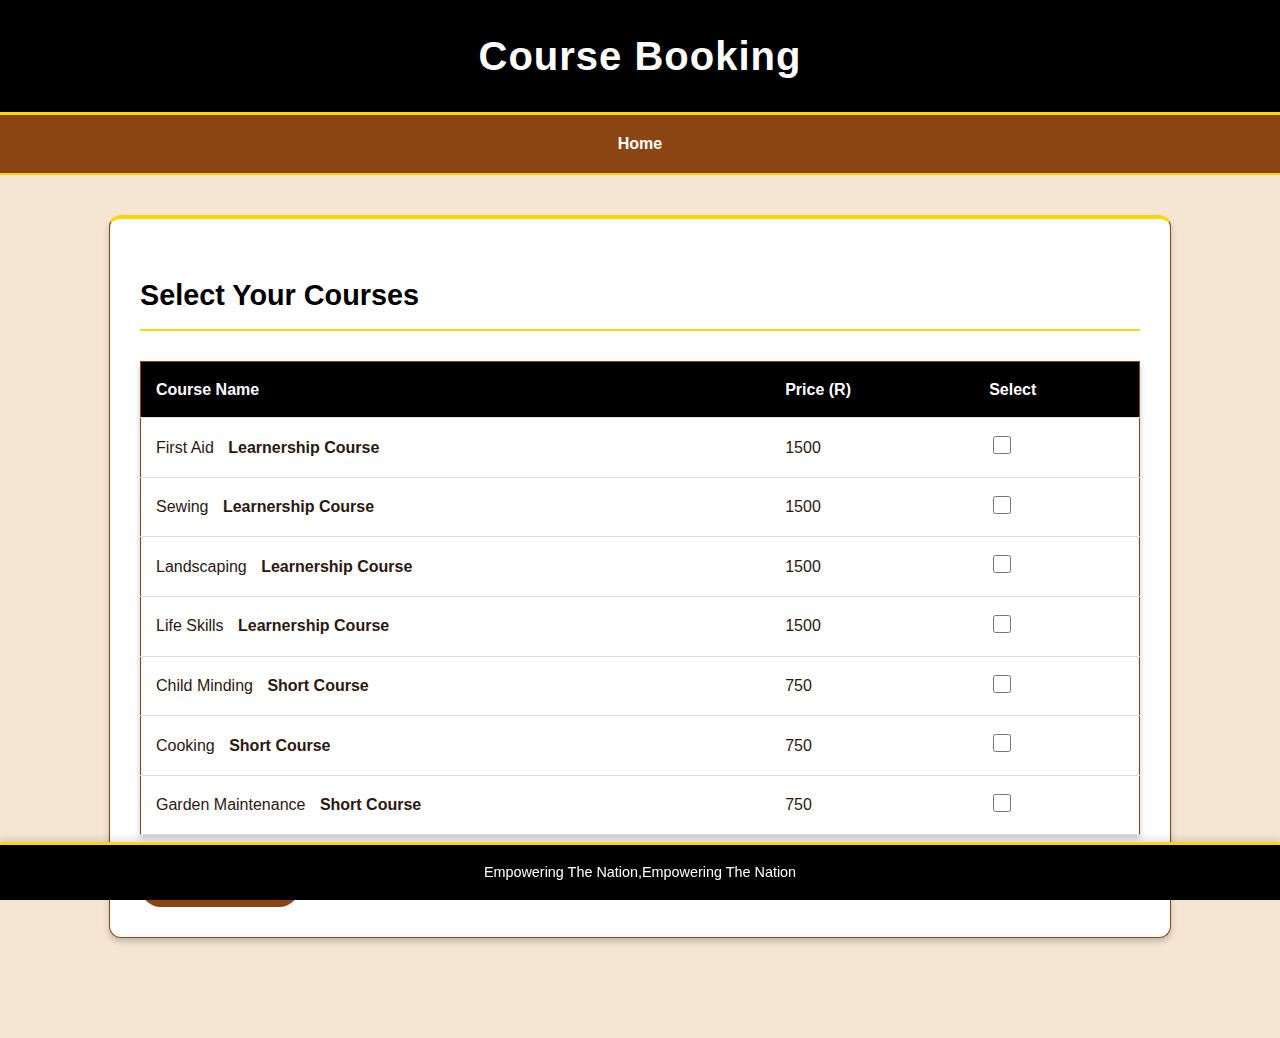
<file: Booking.html>
<!DOCTYPE html>
<html lang="en">
  <head>
    <meta charset="UTF-8" />
    <meta name="viewport" content="width=device-width, initial-scale=1.0" />
    <title>Empowering the Nation - Booking</title>
    <style>
      :root {
        --primary-color: #000000; /* Black */
        --secondary-color: #8b4513; /* Saddle Brown */
        --accent-color: #ffd700; /* Gold */
        --background-color: #f5e6d3; /* Light Beige */
        --text-color: #2b1810; /* Dark Brown */
        --gold-highlight: #daa520; /* Golden Rod */
        --brown-light: #d2691e; /* Chocolate */
        --shadow: 0 4px 6px rgba(0, 0, 0, 0.2);
        --transition: all 0.3s ease;
      }

      body {
        background-color: var(--background-color);
        color: var(--text-color);
      }

      header {
        background-color: var(--primary-color);
        border-bottom: 3px solid var(--accent-color);
      }

      nav {
        background-color: var(--secondary-color);
        border-bottom: 2px solid var(--accent-color);
      }

      nav a:hover {
        background-color: var(--accent-color);
        color: var(--primary-color);
      }

      .container {
        background-color: white;
        border: 1px solid var(--secondary-color);
      }

      th {
        background-color: var(--primary-color);
        color: var(--accent-color);
      }

      tr:hover {
        background-color: rgba(218, 165, 32, 0.1);
      }

      button {
        background-color: var(--secondary-color);
        color: var(--accent-color);
        border: 2px solid var(--accent-color);
      }

      button:hover {
        background-color: var(--primary-color);
        color: var(--accent-color);
        border-color: var(--accent-color);
      }

      footer {
        background-color: var(--primary-color);
        color: var(--accent-color);
        border-top: 3px solid var(--accent-color);
      }

      /* Additional elegant touches */
      h2 {
        color: var(--secondary-color);
        border-bottom: 2px solid var(--accent-color);
        padding-bottom: 10px;
      }

      table {
        border: 1px solid var(--secondary-color);
      }

      td {
        border-bottom: 1px solid var(--secondary-color);
      }

      /* Checkbox custom styling */
      input[type="checkbox"] {
        accent-color: var(--accent-color);
      }

      /* Add gold accents */
      .container {
        border-top: 4px solid var(--accent-color);
      }

      /* Add subtle gold glow on hover for interactive elements */
      button:hover {
        box-shadow: 0 0 15px var(--accent-color);
      }

      nav a:hover {
        box-shadow: 0 0 10px var(--accent-color);
      }

      /* Base styles */
      body {
        font-family: "Segoe UI", Tahoma, Geneva, Verdana, sans-serif;
        background-color: var(--background-color);
        margin: 0;
        padding: 0;
        color: var(--text-color);
        line-height: 1.6;
        padding-bottom: 60px; /* Add padding to prevent content from being hidden by footer */
      }

      /* Header styles */
      header {
        background-color: var(--primary-color);
        color: white;
        padding: 1.5rem 0;
        text-align: center;
        box-shadow: var(--shadow);
      }

      header h1 {
        margin: 0;
        font-size: 2.5rem;
        letter-spacing: 1px;
      }

      /* Navigation styles */
      nav {
        background-color: var(--secondary-color);
        padding: 1rem 0;
      }

      nav ul {
        list-style: none;
        padding: 0;
        margin: 0;
        text-align: center;
      }

      nav a {
        color: white;
        text-decoration: none;
        font-weight: bold;
        padding: 0.5rem 1rem;
        border-radius: 4px;
        transition: var(--transition);
      }

      nav a:hover {
        background-color: rgba(255, 255, 255, 0.2);
      }

      /* Container styles */
      .container {
        max-width: 1000px;
        margin: 40px auto;
        padding: 30px;
        background-color: white;
        border-radius: 12px;
        box-shadow: var(--shadow);
      }

      /* Heading styles */
      h2 {
        color: var(--primary-color);
        margin-bottom: 1.5rem;
        font-size: 1.8rem;
      }

      /* Table styles */
      table {
        width: 100%;
        border-collapse: collapse;
        margin-top: 30px;
        background-color: white;
        box-shadow: var(--shadow);
      }

      th,
      td {
        padding: 15px;
        text-align: left;
        border-bottom: 1px solid #ddd;
      }

      th {
        background-color: var(--primary-color);
        color: white;
        font-weight: 600;
      }

      tr:hover {
        background-color: #f5f6fa;
        transition: var(--transition);
      }

      /* Checkbox styles */
      input[type="checkbox"] {
        width: 18px;
        height: 18px;
        cursor: pointer;
      }

      /* Button styles */
      button {
        background-color: var(--secondary-color);
        color: white;
        padding: 12px 30px;
        border: none;
        border-radius: 25px;
        cursor: pointer;
        font-size: 16px;
        margin-top: 30px;
        transition: var(--transition);
        font-weight: bold;
        text-transform: uppercase;
        letter-spacing: 1px;
      }

      button:hover {
        background-color: var(--accent-color);
        transform: translateY(-2px);
        box-shadow: var(--shadow);
      }

      /* Footer styles */
      footer {
        background-color: var(--primary-color);
        color: white;
        text-align: center;
        padding: 1rem 0;
        position: fixed;
        bottom: 0;
        width: 100%;
        box-shadow: 0 -4px 6px rgba(0, 0, 0, 0.1);
      }

      footer p {
        margin: 0;
        font-size: 0.9rem;
      }

      /* Responsive design */
      @media (max-width: 768px) {
        .container {
          margin: 20px;
          padding: 15px;
        }

        header h1 {
          font-size: 2rem;
        }

        table {
          font-size: 14px;
        }

        th,
        td {
          padding: 10px;
        }

        button {
          width: 100%;
        }
      }
      /* Style the h4 to be on the same line as the course name */
      h4 {
        display: inline;
        margin-left: 10px; /* Add some space between course name and type */
      }
    </style>
  </head>

  <body>
    <header>
      <h1>Course Booking</h1>
    </header>

    <nav>
      <ul>
        <li><a href="index.html">Home</a></li>
      </ul>
    </nav>

    <div class="container">
      <h2>Select Your Courses</h2>
      <table>
        <thead>
          <tr>
            <th>Course Name</th>
            <th>Price (R)</th>
            <th>Select</th>
          </tr>
        </thead>
        <tbody>
          <tr>
            <td>
              First Aid
              <h4>Learnership Course</h4>
            </td>
            <td>1500</td>
            <td><input type="checkbox" name="course" value="First Aid" /></td>
          </tr>
          <tr>
            <td>
              Sewing
              <h4>Learnership Course</h4>
            </td>
            <td>1500</td>
            <td><input type="checkbox" name="course" value="Sewing" /></td>
          </tr>
          <tr>
            <td>
              Landscaping
              <h4>Learnership Course</h4>
            </td>
            <td>1500</td>
            <td><input type="checkbox" name="course" value="Landscaping" /></td>
          </tr>
          <tr>
            <td>
              Life Skills
              <h4>Learnership Course</h4>
            </td>
            <td>1500</td>
            <td><input type="checkbox" name="course" value="Life Skills" /></td>
          </tr>
          <tr>
            <td>
              Child Minding
              <h4>Short Course</h4>
            </td>
            <td>750</td>
            <td>
              <input type="checkbox" name="course" value="Child Minding" />
            </td>
          </tr>
          <tr>
            <td>
              Cooking
              <h4>Short Course</h4>
            </td>
            <td>750</td>
            <td><input type="checkbox" name="course" value="Cooking" /></td>
          </tr>
          <tr>
            <td>
              Garden Maintenance
              <h4>Short Course</h4>
            </td>
            <td>750</td>
            <td>
              <input type="checkbox" name="course" value="Garden Maintenance" />
            </td>
          </tr>
        </tbody>
      </table>
      <button type="submit">Book Now</button>
    </div>

    <footer>
      <p>Empowering The Nation,Empowering The Nation</p>
    </footer>
  </body>
</html>
</file>
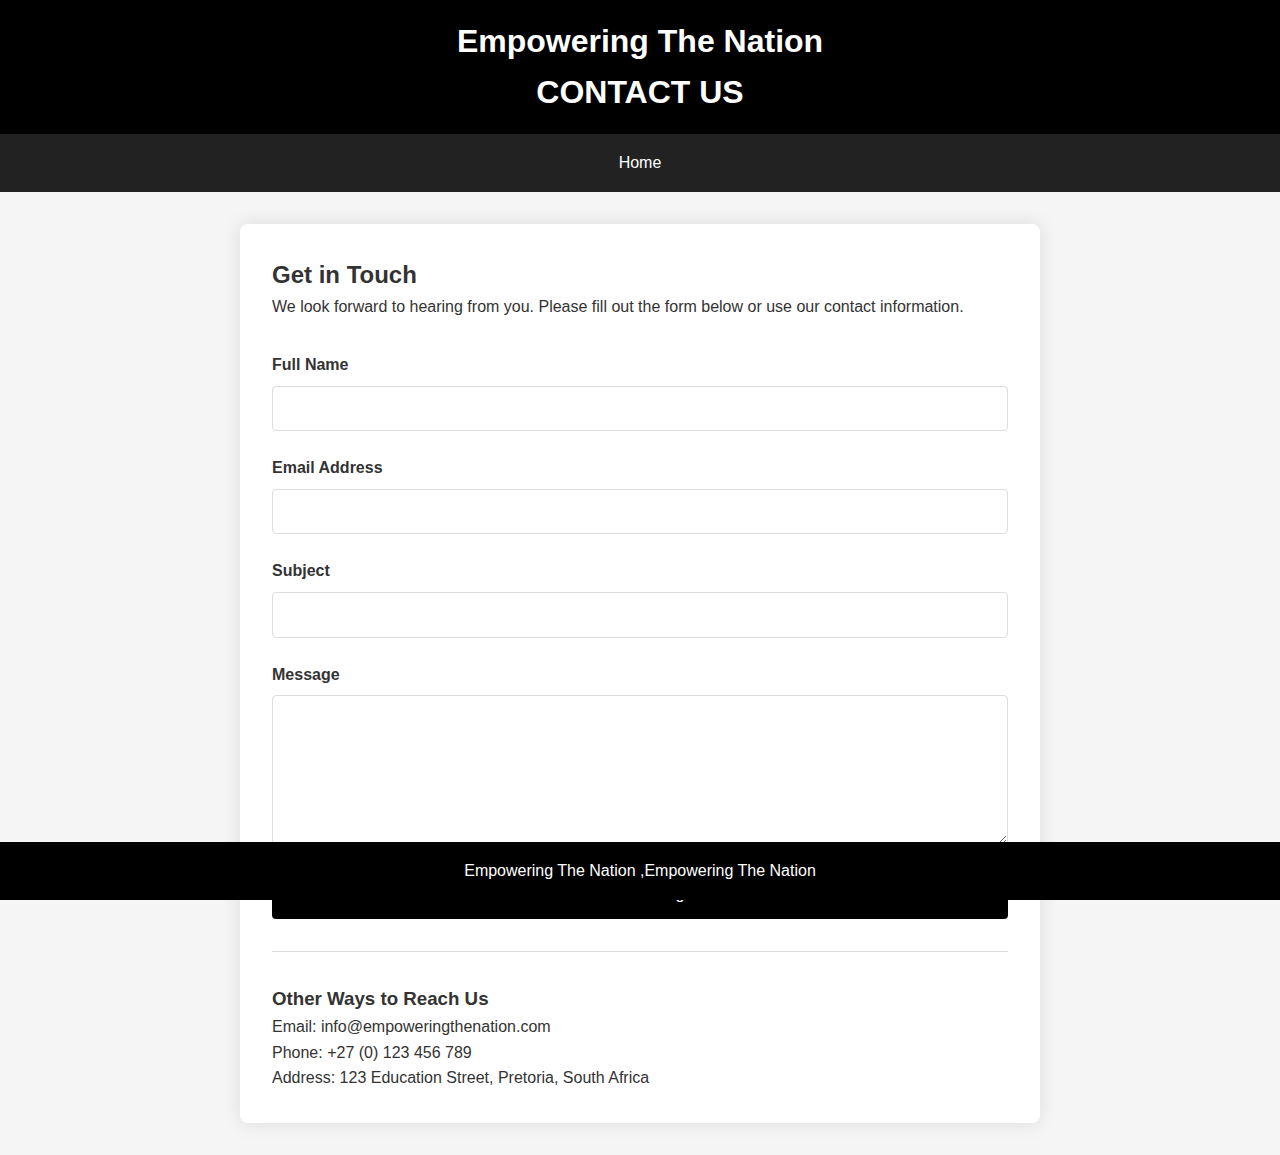
<file: ContactUS.html>
<!DOCTYPE html>
<html lang="en">
<head>
  <meta charset="UTF-8" />
  <meta name="viewport" content="width=device-width, initial-scale=1.0" />
  <title>Contact Us - Empowering the Nation</title>
  <style>
    * {
      margin: 0;
      padding: 0;
      box-sizing: border-box;
      font-family: Arial, sans-serif;
    }

    body {
      background-color: #f5f5f5;
      color: #333;
      line-height: 1.6;
    }

    header {
      background-color: #000;
      color: #fff;
      padding: 1rem 0;
      text-align: center;
    }

    nav {
      background-color: #222;
      padding: 1rem;
    }

    nav ul {
      list-style: none;
      display: flex;
      justify-content: center;
    }

    nav a {
      color: #fff;
      text-decoration: none;
      padding: 0.5rem 1rem;
      transition: color 0.3s ease;
    }

    nav a:hover {
      color: #ccc;
    }

    .contact-container {
      max-width: 800px;
      margin: 2rem auto;
      padding: 2rem;
      background-color: #fff;
      border-radius: 8px;
      box-shadow: 0 0 20px rgba(0, 0, 0, 0.1);
    }

    .contact-info {
      margin-bottom: 2rem;
    }

    .contact-form {
      display: grid;
      gap: 1.5rem;
    }

    .form-group {
      display: flex;
      flex-direction: column;
    }

    label {
      margin-bottom: 0.5rem;
      font-weight: bold;
    }

    input,
    textarea {
      padding: 0.8rem;
      border: 1px solid #ddd;
      border-radius: 4px;
      font-size: 1rem;
    }

    textarea {
      min-height: 150px;
      resize: vertical;
    }

    button {
      background-color: #000;
      color: #fff;
      padding: 1rem 2rem;
      border: none;
      border-radius: 4px;
      cursor: pointer;
      font-size: 1rem;
      transition: background-color 0.3s ease;
    }

    button:hover {
      background-color: #333;
    }

    .contact-details {
      margin-top: 2rem;
      padding-top: 2rem;
      border-top: 1px solid #ddd;
    }

    footer {
      background-color: #000;
      color: #fff;
      text-align: center;
      padding: 1rem;
      position: fixed;
      bottom: 0;
      width: 100%;
    }

    @media (max-width: 768px) {
      .contact-container {
        margin: 1rem;
        padding: 1rem;
      }
    }
  </style>
</head>
<body>
  <header>
    <h1>Empowering The Nation <br> CONTACT US </h1>
  </header>

  <nav>
    <ul>
      <li><a href="index.html">Home</a></li>
    </ul>
  </nav>

  <main class="contact-container">
    <section class="contact-info">
      <h2>Get in Touch</h2>
      <p>
        We look forward to hearing from you. Please fill out the form below or
        use our contact information.
      </p>
    </section>

    <form class="contact-form">
      <div class="form-group">
        <label for="name">Full Name</label>
        <input type="text" id="name" name="name" required />
      </div>

      <div class="form-group">
        <label for="email">Email Address</label>
        <input type="email" id="email" name="email" required />
      </div>

      <div class="form-group">
        <label for="subject">Subject</label>
        <input type="text" id="subject" name="subject" required />
      </div>

      <div class="form-group">
        <label for="message">Message</label>
        <textarea id="message" name="message" required></textarea>
      </div>

      <button type="submit">Send Message</button>
    </form>

    <div class="contact-details">
      <h3>Other Ways to Reach Us</h3>
      <p>Email: info@empoweringthenation.com</p>
      <p>Phone: +27 (0) 123 456 789</p>
      <p>Address: 123 Education Street, Pretoria, South Africa</p>
    </div>
  </main>

  <footer>
    <p>Empowering The Nation ,Empowering The Nation</p>
  </footer>
</body>
</html>
</file>
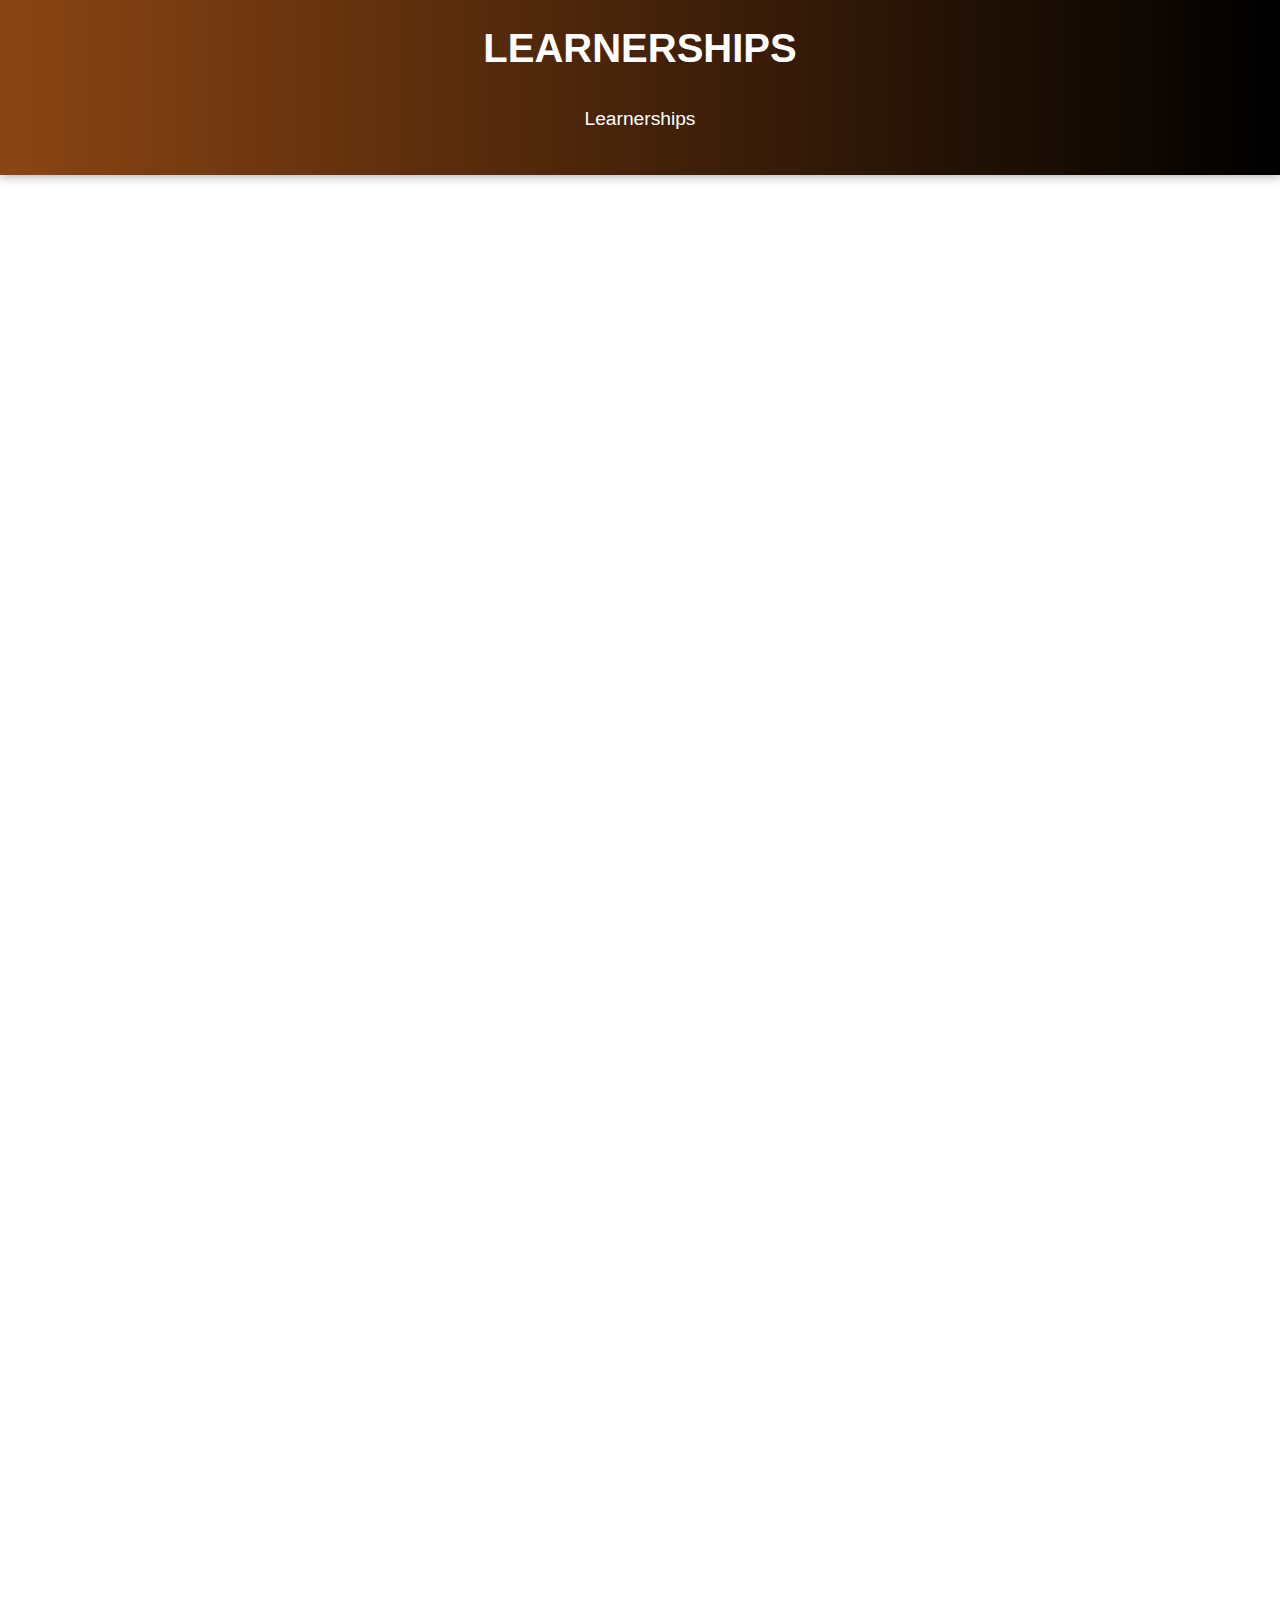
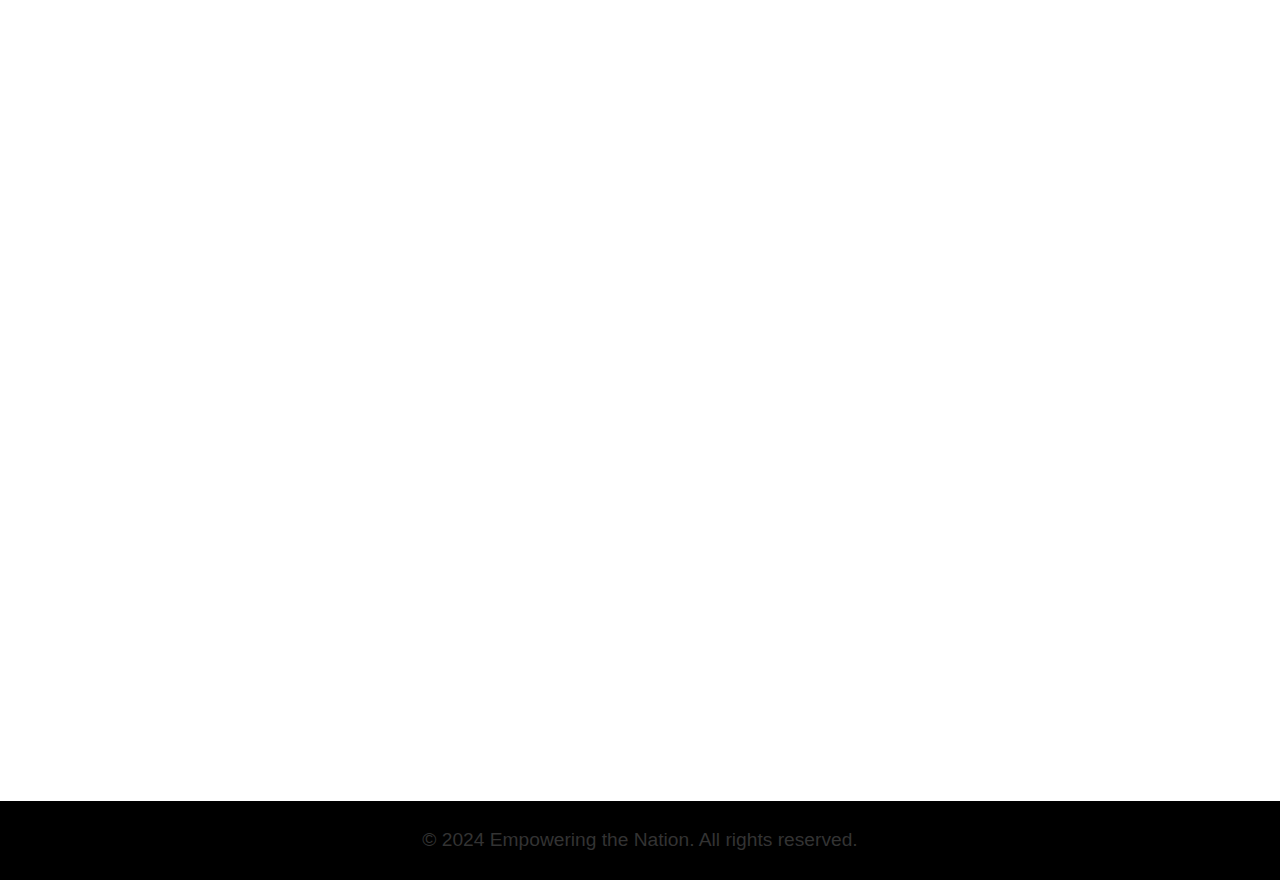
<file: learnership.html>
<!DOCTYPE html>
<html lang="en">
  <head>
    <meta charset="UTF-8" />
    <meta name="viewport" content="width=device-width, initial-scale=1.0" />
    <title>Empowering the Nation</title>
    <link rel="stylesheet" href="styles.css" />
  </head>
  <body>
    <header>
      <h1>LEARNERSHIPS</h1>
      <nav id="main-nav" aria-label="Main navigation">
        <ul>
                 <li class="dropdown">
            <a href="learnerships.html">Learnerships</a>
            <div class="dropdown-content">
              <a href="#">IT Learnership</a>
              <a href="#">Business Learnership</a>
              <a href="#">Engineering Learnership</a>
            </div>
               </nav>
    </header>

     <div id="section one">
    <main id="main-content">
      <section id="our-mission">
        <h2>Learnerships</h2>
        <p>
        Our six month Learnership takes place over a twelve over 12 weeks.<br/>
        Click "View Option" to view more details about each course.
        </p>
            </section>
    </div>


    <div id="section one">
        <main id="main-content">
          <section id="our-mission">
            <h2>First Aid</h2>
          
            <a href="contact.html" class="button">View</a>
          </section>
        </div>



        <div id="section one">
            <main id="main-content">
              <section id="our-mission">
                <h2>Sewing</h2>
           
                <a href="contact.html" class="button">View</a>
              </section>
            </div>


            <div id="section one">
                <main id="main-content">
                  <section id="our-mission">
                    <h2>Landscaping</h2>
                
                    <a href="contact.html" class="button">View</a>
                  </section>
                </div>

                <div id="section one">
                    <main id="main-content">
                      <section id="our-mission">
                        <h2>Life Skills</h2>
                      
                        <a href="contact.html" class="button">View</a>
                      </section>
                    </div>

                    <div id="section one">
                        <main id="main-content">
                          <section id="our-mission">
                            <h2>Short Courses</h2>
                         <a href="contact.html" class="button">View</a>
                          </section>
                        </div>
     
    </main>

    <footer>
      <p>© 2024 Empowering the Nation. All rights reserved.</p>
    </footer>
  </body>
</html>
</file>
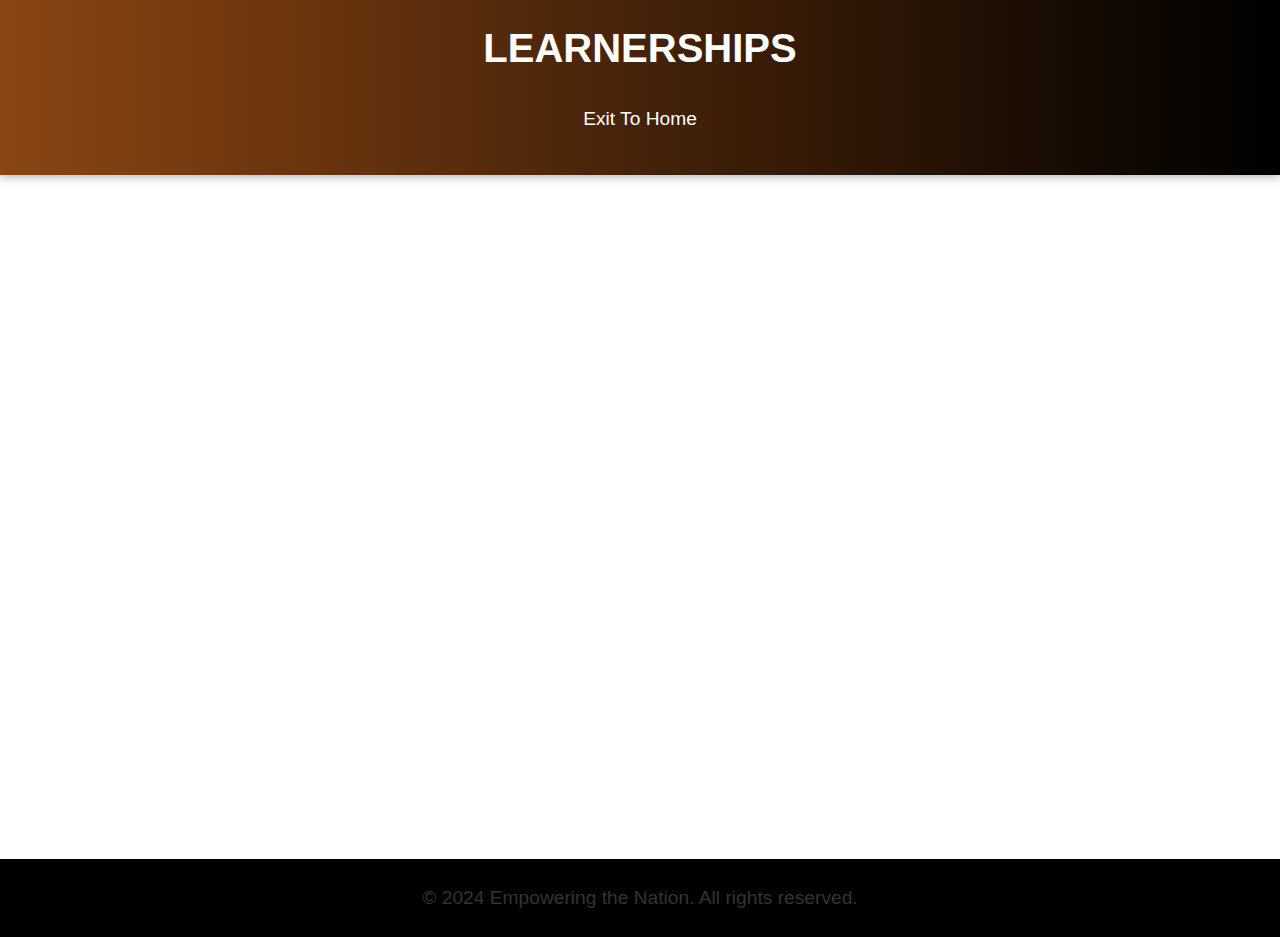
<file: learnershipFour.html>
<!DOCTYPE html>
<html lang="en">
  <head>
    <meta charset="UTF-8" />
    <meta name="viewport" content="width=device-width, initial-scale=1.0" />
    <title>Empowering the Nation</title>
    <link rel="stylesheet" href="styles.css" />
  </head>
  <body>
    <header>
      <h1>LEARNERSHIPS</h1>
      <nav id="main-nav" aria-label="Main navigation">
        <ul>
          <li><a href="index.html">Exit To Home</a></li>
        </ul>
      </nav>
      <style>
        .course-details {
          margin: 2rem 0;
          padding-left: 2rem;
        }

        .course-details li {
          font-size: 1.1rem;
          color: var(--primary-grey);
          margin-bottom: 0.8rem;
          list-style-type: disc;
        }

        .button-group {
          margin-top: 2rem;
          display: flex;
          gap: 1rem;
        }
      </style>
    </header>

    <div id="section-one">
      <main id="main-content">
        <section id="our-mission">
          <h2>Life Skills</h2>
          <h3>Cost: R 1 500</h3>
          <p>
           The learnership provides the skills to navigate basic life necessities.
          </p>
          <h3>What you will learn:</h3>

          <ul class="course-details">
            <li>Opening a bank account</li>
            <li>
             Basic labour law ( know your rights )
            </li>
            <li>Basic reading and writing literacy</li>
            <li>Basic numeric literacy</li>
           
          </ul>

          <div class="button-group">
            <a href="contact.html" class="button">Next</a>
            <a href="contact.html" class="button">Add to cart</a>
            <a href="contact.html" class="button">Book Course</a>
          </div>
        </section>
      </main>
    </div>

    <footer>
      <p>© 2024 Empowering the Nation. All rights reserved.</p>
    </footer>
  </body>
</html>
</file>
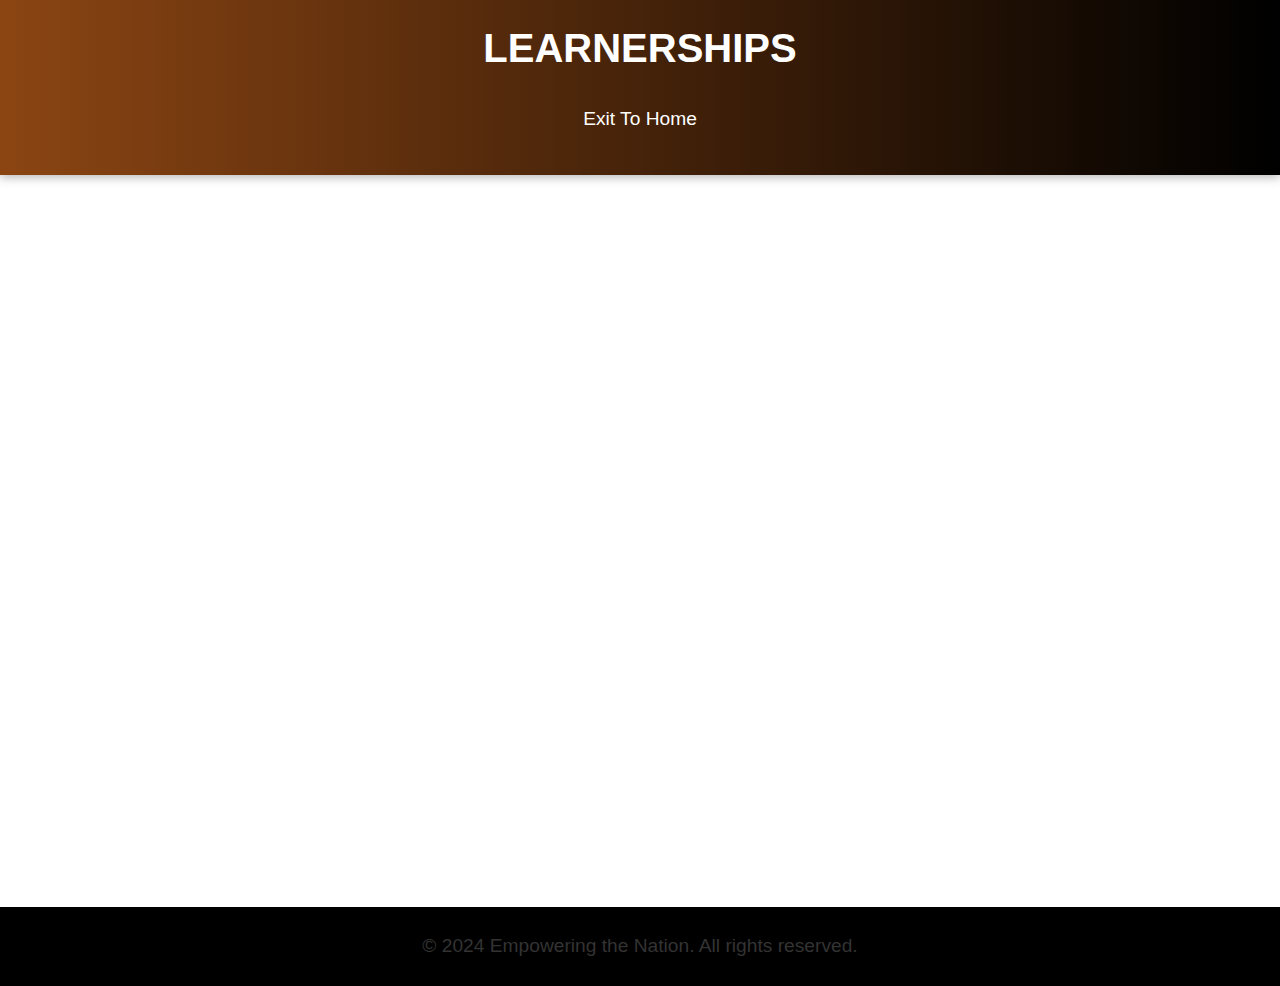
<file: learnershipOne.html>
<!DOCTYPE html>
<html lang="en">
  <head>
    <meta charset="UTF-8" />
    <meta name="viewport" content="width=device-width, initial-scale=1.0" />
    <title>Empowering the Nation</title>
    <link rel="stylesheet" href="styles.css" />
  </head>
  <body>
    <header>
      <h1>LEARNERSHIPS</h1>
      <nav id="main-nav" aria-label="Main navigation">
        <ul>
          <li><a href="index.html">Exit To Home</a></li>
        </ul>
      </nav>
      <style>
        .course-details {
    margin: 2rem 0;
    padding-left: 2rem;
}

.course-details li {
    font-size: 1.1rem;
    color: var(--primary-grey);
    margin-bottom: 0.8rem;
    list-style-type: disc;
}

.button-group {
    margin-top: 2rem;
    display: flex;
    gap: 1rem;
}

      </style>
    </header>

    <div id="section-one">
      <main id="main-content">
        <section id="our-mission">
          <h2>First Aid</h2>
          <h3>Cost: R 1 500</h3>
          <p>This learnership teaches first aid awareness and basic life support.</p>
          
          <ul class="course-details">
            <li>Wounds and bleeding</li>
            <li>Burns and  fractures</li>
            <li>Emergency scene management</li>
            <li>Cardio-Pulmonary Resuscitation</li>
            <li>Respiratory distress e.g</li>
            <li>Choking, blocked airway</li>
          </ul>

          <div class="button-group">
            <a href="contact.html" class="button">Next</a>
            <a href="contact.html" class="button">Add to cart</a>
            <a href="contact.html" class="button">Book Course</a>
          </div>
        </section>
      </main>
    </div>

    <footer>
      <p>© 2024 Empowering the Nation. All rights reserved.</p>
    </footer>
  </body>
</html>
</file>
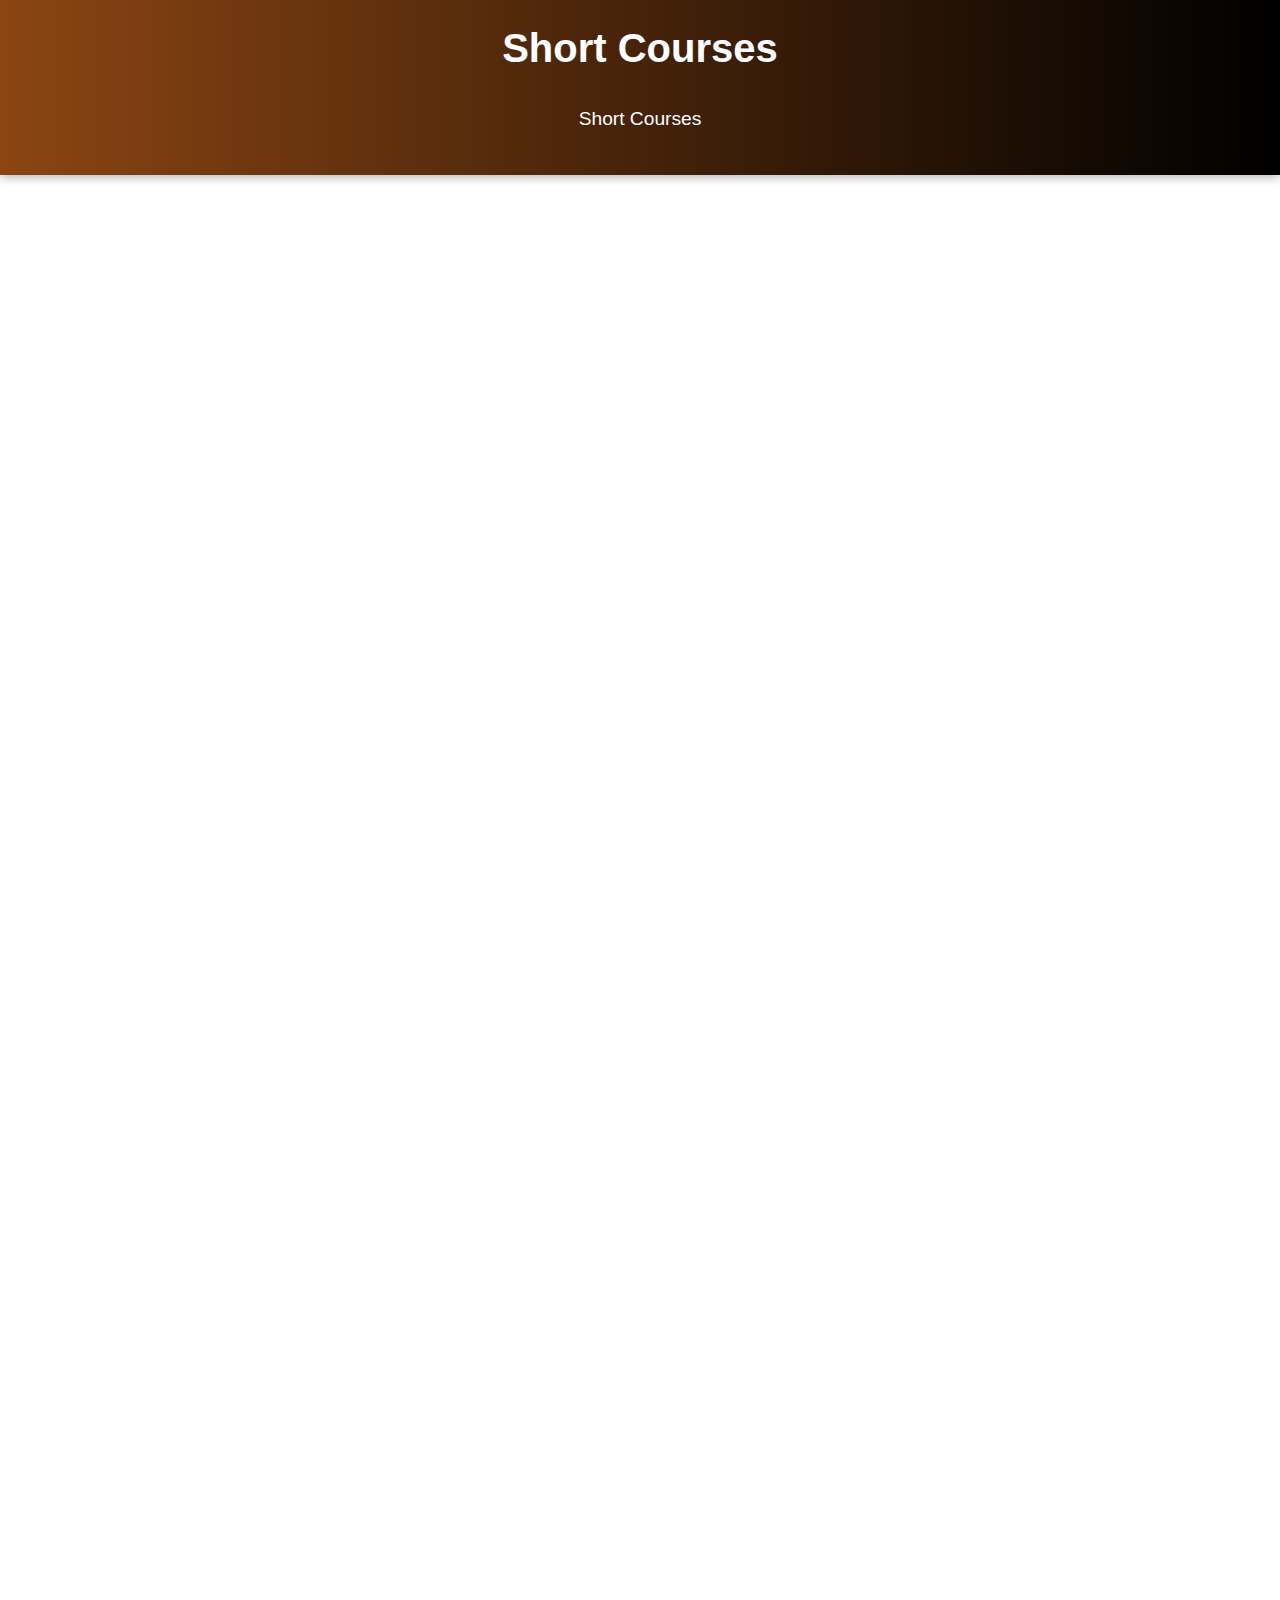
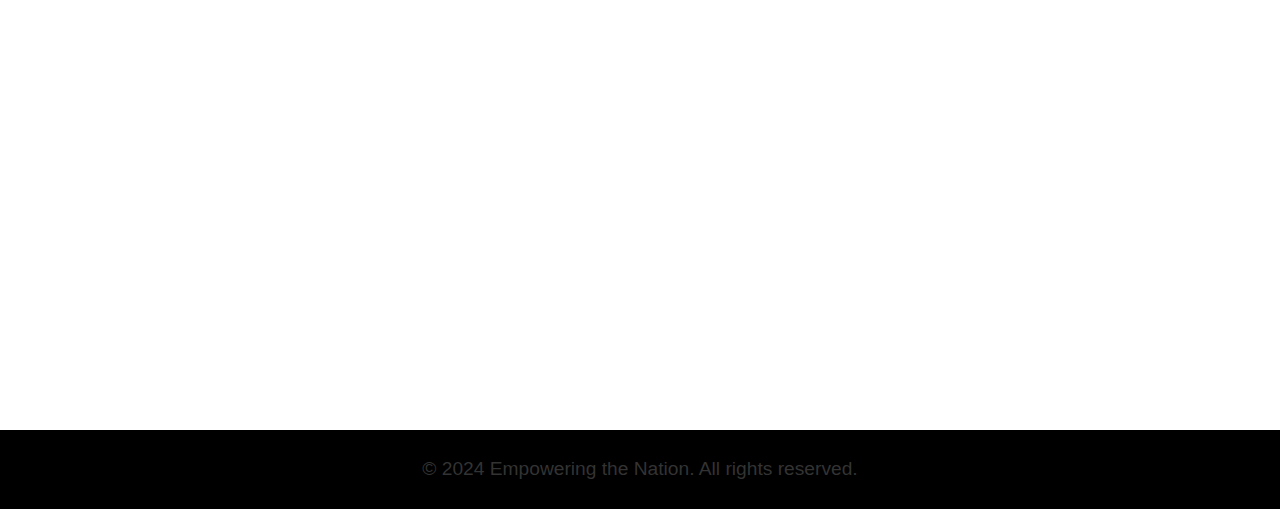
<file: Short Courses.html>
<!DOCTYPE html>
<html lang="en">
  <head>
    <meta charset="UTF-8" />
    <meta name="viewport" content="width=device-width, initial-scale=1.0" />
    <title>Empowering the Nation</title>
    <link rel="stylesheet" href="styles.css" />
  </head>
  <body>
    <header>
        <h1>Short Courses</h1>
        <nav id="main-nav" aria-label="Main navigation">
          <ul>
                    <li class="dropdown">
              <a href="Short Courses.html">Short Courses</a>
              <div class="dropdown-content">
                <a href="#">Web Development</a>
                <a href="#">Digital Marketing</a>
                <a href="#">Project Management</a>
              </div>
            </li>
                  </ul>
        </nav>
      </header>

     <div id="section one">
    <main id="main-content">
      <section id="our-mission">
        <h2>Short Courses</h2>
        <p>
        Our short courses takes place over a twelve over six weeks.<br/>
        Click "View Option" to view more details about each course.
        </p>
            </section>
    </div>


    <div id="section one">
        <main id="main-content">
          <section id="our-mission">
            <h2>Child Minding</h2>
          
            <a href="contact.html" class="button">View</a>
          </section>
        </div>



        <div id="section one">
            <main id="main-content">
              <section id="our-mission">
                <h2>Cooking</h2>
           
                <a href="contact.html" class="button">View</a>
              </section>
            </div>


            <div id="section one">
                <main id="main-content">
                  <section id="our-mission">
                    <h2>Garden Maintenaince</h2>
                
                    <a href="contact.html" class="button">View</a>
                  </section>
                </div>

                       <div id="section one">
                <main id="main-content">
                  <section id="our-mission">
                    <h2>Book Courses</h2>
                 <a href="contact.html" class="button">View</a>
                  </section>
                </div>

           
     
    </main>

    <footer>
      <p>© 2024 Empowering the Nation. All rights reserved.</p>
    </footer>
  </body>
</html>
</file>
<file: styles.css>
:root {
  --primary-white: #ffffff;
  --primary-grey: #333333;
  --primary-brown: #8B4513;
  --primary-black: #000000;
}

* {
  margin: 0;
  padding: 0;
  box-sizing: border-box;
}

body {
  font-family: Arial, sans-serif;
  font-size: 18px;
  line-height: 1.6;
  min-height: 100vh;
  display: flex;
  flex-direction: column;
  background-color: var(--primary-white);
}

header {
  background: linear-gradient(to right, var(--primary-brown), var(--primary-black));
  padding: 1rem;
  box-shadow: 0 2px 10px rgba(0, 0, 0, 0.3);
  position: relative;
  z-index: 100;
}

h1 {
  color: var(--primary-white);
  text-align: center;
  font-size: 2.5rem;
  animation: fadeInDown 1s ease-out;
}

nav ul {
  display: flex;
  justify-content: center;
  list-style: none;
  padding: 1rem 0;
}

nav ul li {
  position: relative;
  margin: 0 1.5rem;
}

nav ul li a {
  color: var(--primary-white);
  text-decoration: none;
  font-size: 1.2rem;
  padding: 0.5rem 1rem;
  transition: all 0.3s ease;
  display: block;
}

nav ul li a:hover {
  color: var(--primary-brown);
  background-color: var(--primary-white);
  border-radius: 5px;
}

.dropdown {
  position: relative;
  display: inline-block;
}

.dropdown-content {
  display: none;
  position: absolute;
  background-color: var(--primary-white);
  min-width: 200px;
  box-shadow: 0 8px 16px rgba(0,0,0,0.2);
  z-index: 1;
  border-radius: 5px;
  top: 100%;
  left: 0;
}

.dropdown:hover .dropdown-content {
  display: block;
  animation: fadeIn 0.3s ease-in;
}

.dropdown-content a {
  color: var(--primary-black);
  padding: 12px 16px;
  text-decoration: none;
  display: block;
}

.dropdown-content a:hover {
  background-color: var(--primary-grey);
  color: var(--primary-white);
}

main {
  flex: 1;
  padding: 2rem;
  max-width: 1200px;
  margin: 0 auto;
  position: relative;
  z-index: 1;
}

section {
  margin-bottom: 3rem;
  padding: 2rem;
  background-color: var(--primary-white);
  border-radius: 10px;
  box-shadow: 0 4px 6px rgba(0,0,0,0.1);
  transform: translateY(50px);
  opacity: 0;
  animation: slideUp 1s ease forwards;
}

h2 {
  color: var(--primary-brown);
  font-size: 2rem;
  margin-bottom: 1rem;
}

p {
  font-size: 1.2rem;
  color: var(--primary-grey);
}

.button {
  display: inline-block;
  padding: 1rem 2rem;
  background-color: var(--primary-brown);
  color: var(--primary-white);
  text-decoration: none;
  border-radius: 5px;
  transition: transform 0.3s ease;
}

.button:hover {
  transform: scale(1.05);
}

footer {
  background-color: var(--primary-black);
  color: var(--primary-white);
  text-align: center;
  padding: 1.5rem;
  margin-top: auto;
  position: relative;
  z-index: 1;
}

@keyframes fadeInDown {
  from {
    opacity: 0;
    transform: translateY(-50px);
  }
  to {
    opacity: 1;
    transform: translateY(0);
  }
}

@keyframes slideUp {
  to {
    transform: translateY(0);
    opacity: 1;
  }
}

@keyframes fadeIn {
  from {
    opacity: 0;
  }
  to {
    opacity: 1;
  }
}

@media (max-width: 768px) {
  nav ul {
    flex-direction: column;
    align-items: center;
  }
  
  nav ul li {
    margin: 0.5rem 0;
    width: 100%;
    text-align: center;
  }
  
  .dropdown-content {
    position: static;
    width: 100%;
  }
}

/* Add this to your existing CSS */
#our-mission::after {
    content: '';
    display: block;
    width: 0;
    height: 3px;
    background: linear-gradient(to right, var(--primary-brown), var(--primary-black));
    margin: 2rem auto;
    animation: lineExpand 2s ease forwards;
}

@keyframes lineExpand {
    from {
        width: 0;
    }
    to {
        width: 100%;
    }
}
</file>
